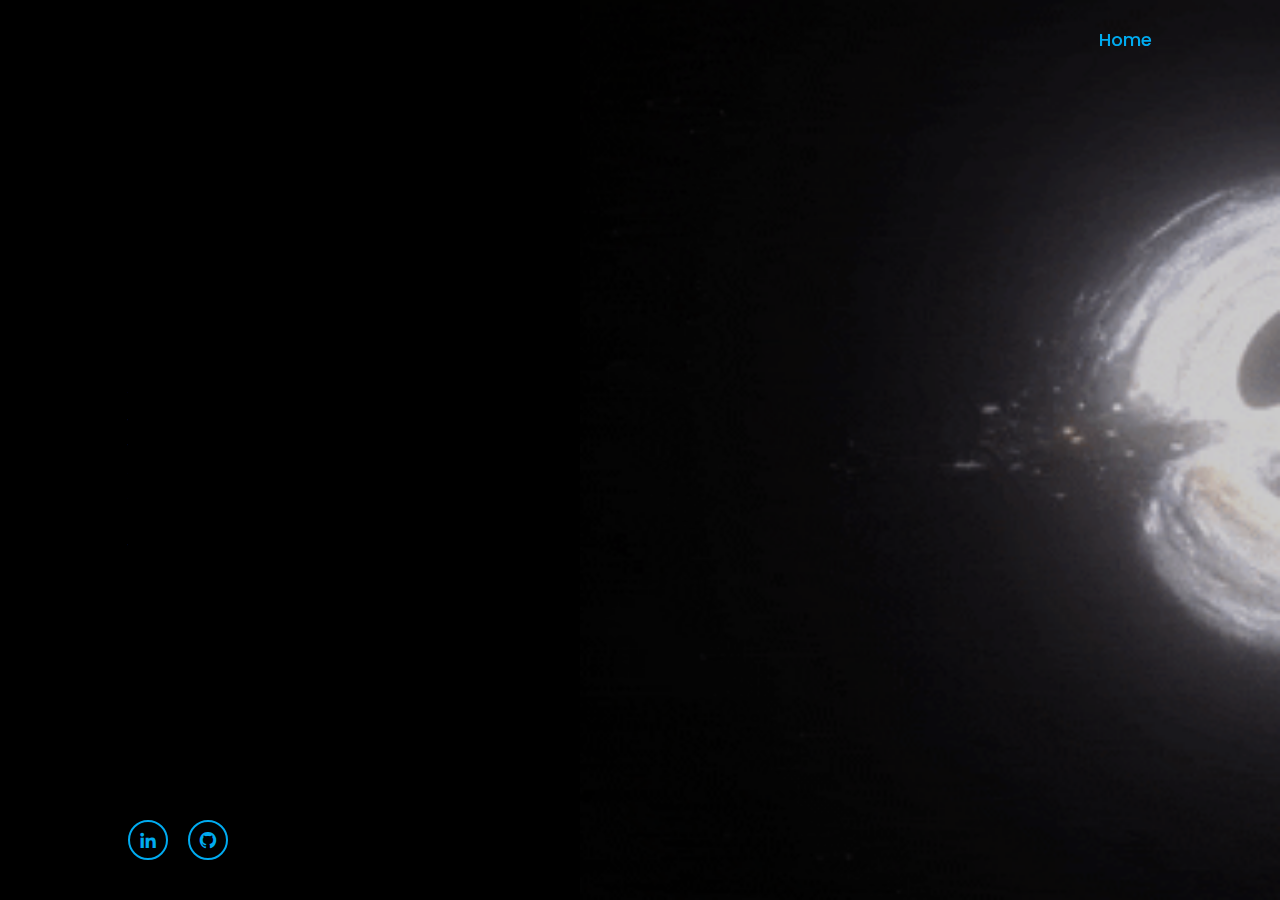
<file: index.html>
<!DOCTYPE html>
<html lang="en">
    <head>
        <meta charset="UTF-8">
        <meta http-equiv="X-UA-Compatible" content="IE=edge">
        <meta name="viewport" content="width=device-width, initial-scale=1.0">
        <title>Daniel Akanmu's Portfolio</title>
        <link rel="stylesheet" href="style.css">
        <link href='https://unpkg.com/boxicons@2.1.4/css/boxicons.min.css' rel='stylesheet'>
    </head>

    <body>
        <header class="header">
            <a href="#" class="logo">Daniel.</a>

            <nav class="navbar">
                <a href="#" class="active">Home</a>
                <!-- <a href="#">Portfolio</a> -->
            </nav>
        </header>

        <section class="home">
            <div class="home-content">
                <h1>Hi I'm Daniel Akanmu</h1>
                <h3>Software Developer</h3>
                <p>Welcome to my portfolio! I am an enthusiastic computer science student with a strong focus on software development. 
                    My journey in the realm of technology has been marked by a genuine passion for creating innovative and user-centric solutions.
                    From delving into intricate coding challenges to designing seamless user experiences, I find joy in the dynamic world of software development.
                    Beyond my academic pursuits, my interests extend to front-end development and back-end development.</p>
                <div class="btn-box">
                    <a href="mailto:Daniel.InioluwaA@gmail.com" class="btn">Hire Me</a>
                    <a href="assets\Inioluwa_Akanmu_Resume.pdf" class="btn" download="My_Resume">Download CV</a>
                </div>
            </div>

            <div class="home-sci">
                <a href="https://linkedin.com/in/inioulwa15" target="_blank"><i class='bx bxl-linkedin'></i></a>
                <a href="https://github.com/Iniolu" target="_blank"><i class='bx bxl-github'></i></a>
            </div>

            <div class="home-img"></div>
        </section>
    </body>
</html>
</file>
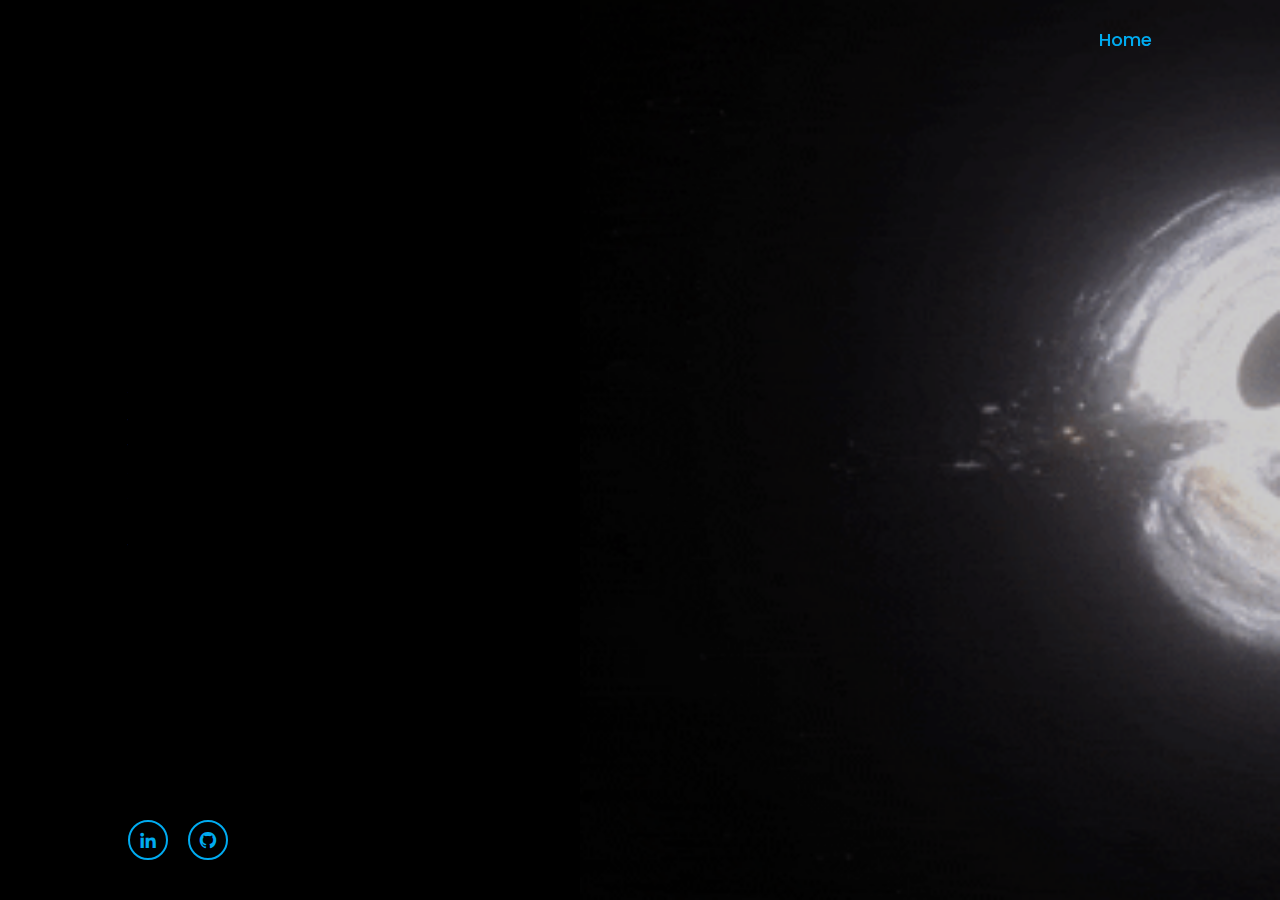
<file: Home.html>
<!DOCTYPE html>
<html lang="en">
    <head>
        <meta charset="UTF-8">
        <meta http-equiv="X-UA-Compatible" content="IE=edge">
        <meta name="viewport" content="width=device-width, initial-scale=1.0">
        <title>Daniel Akanmu's Personal Portfolio</title>
        <link rel="stylesheet" href="style.css">
        <link href='https://unpkg.com/boxicons@2.1.4/css/boxicons.min.css' rel='stylesheet'>
    </head>

    <body>
        <header class="header">
            <a href="#" class="logo">Daniel.</a>

            <nav class="navbar">
                <a href="#" class="active">Home</a>
                <!-- <a href="#">Portfolio</a> -->
            </nav>
        </header>

        <section class="home">
            <div class="home-content">
                <h1>Hi I'm Daniel Akanmu</h1>
                <h3>Software Developer</h3>
                <p>Welcome to my portfolio! I am an enthusiastic computer science student with a strong focus on software development. 
                    My journey in the realm of technology has been marked by a genuine passion for creating innovative and user-centric solutions.
                    From delving into intricate coding challenges to designing seamless user experiences, I find joy in the dynamic world of software development.
                    Beyond my academic pursuits, my interests extend to front-end development and back-end development.</p>
                <div class="btn-box">
                    <a href="mailto:Daniel.InioluwaA@gmail.com" class="btn">Hire Me</a>
                    <a href="assets\_Daniel_Akanmu_s_Resume_.pdf" class="btn" download>Download CV</a>
                </div>
            </div>

            <div class="home-sci">
                <a href="https://linkedin.com/in/inioulwa15" target="_blank"><i class='bx bxl-linkedin'></i></a>
                <a href="https://github.com/Iniolu" target="_blank"><i class='bx bxl-github'></i></a>
            </div>

            <div class="home-img"></div>
        </section>
    </body>
</html>
</file>
<file: style.css>
@import url("https://fonts.googleapis.com/css2?family=Poppins:wght@300;400;500;600;700&display=swap");

* {
  margin: 0;
  padding: 0;
  box-sizing: border-box;
  font-family: "Poppins", sans-serif;
}

body{
    background: black;
    color: #ededed;

}

.header{
    position: fixed;
    top: 0;
    left: 0;
    width: 100%;
    padding: 20px 10%;
    background: transparent;
    display: flex;
    justify-content: space-between;
    align-items: center;
    z-index: 100;
}

.logo{
    position: relative;
    font-size: 25px;
    color: white;
    text-decoration: none;
    font-weight: 600;
}

.logo::before{
    content: '';
    position: absolute;
    top: 0;
    right: 0;
    width: 100%;
    height: 100%;
    background: black;
    animation: showRight 1s ease forwards;
    animation-delay: .5s;
}




.navbar a{
    font-size: 18px;
    color: #ededed;
    text-decoration: none;
    font-weight: 500;
    margin-left: 35px;
    transition: .3s;
}

.navbar a:hover,
.navbar a.active{
    color: #00abf0;
}

.home{
    height: 100vh;
    display: flex;
    align-items: center;
    padding: 0 10%;
}

.home-content{
   max-width: 600px;
}

.home-content h1{
    position: relative;
    font-size: 56px;
    font-weight: 500;
    line-height: 1.2;
    
}
.home-content h1::before{
    content: '';
    position: absolute;
    top: 0;
    right: 0;
    width: 100%;
    height: 100%;
    background: black;
    animation: showRight 1s ease forwards;
    animation-delay: 1s;
}

.home-content h3{
    position: relative;
    font-size: 32px;
    font-weight: 700;
    color: #00abf0;
}

.home-content h3::before{
    content: '';
    position: absolute;
    top: 0;
    right: 0;
    width: 100%;
    height: 100%;
    background: black;
    animation: showRight 1s ease forwards;
    animation-delay: 1.5s;
}

.home-content p{
    position: relative;
    font-size: 16px;
    margin: 20px 0 40px; 
}

.home-content p::before{
    content: '';
    position: absolute;
    top: 0;
    right: 0;
    width: 100%;
    height: 100%;
    background: black;
    animation: showRight 1s ease forwards;
    animation-delay: 2s;
}

.home-content .btn-box{
    position: relative;
    display: flex;
    justify-content: space-between;
    width: 345px;
    height: 50px;
}

.home-content .btn-box::before{
    content: '';
    position: absolute;
    top: 0;
    right: 0;
    width: 100%;
    height: 100%;
    background: black;
    animation: showRight 1s ease forwards;
    animation-delay: 2.5s;
    z-index: 2;
}


.btn-box a{
    position: relative;
    display: inline-flex;
    justify-content: center;
    align-items: center;
    width: 150px;
    height: 100%;
    background: #00abf0;
    border: 2px solid #00abf0;
    border-radius: 8px;
    font-size: 19px;
    color: #081b29;
    text-decoration: none;
    font-weight:600; 
    letter-spacing: 1px;
    z-index: 1;
    overflow: hidden;
    transition: .5s;
}

.btn-box a:hover{
    color: #00abf0;
}

.btn-box a:nth-child(2){
    background: transparent;
    color: #00abf0;
}

.btn-box a:nth-child(2):hover{
    color: #081b29;
}

.btn-box a:nth-child(2)::before{
    background: #00abf0;

}

.btn-box a::before{
    content: '';
    position: absolute;
    top: 0;
    left: 0;
    width: 0;
    height:100%;
    background: #081b29;
    z-index: -1;
    transition: .5s;
}

.btn-box a:hover::before{
    width: 100%;
}

.home-sci{
    position: absolute;
    bottom: 40px;
    width: 100px;
    display: flex;
    justify-content: space-between;

}

.home-sci a{
    position: relative;
    display: inline-flex;
    justify-content: center;
    align-items: center;
    width: 40px;
    height: 40px;
    background: transparent;
    border: 2px solid #00abf0;
    border-radius: 50%;
    font-size: 20px;
    color: #00abf0;
    text-decoration: none;
    z-index: 1;
    overflow: hidden;
    transition: .5s;

}

.home-sci a:hover{
    color: #081b29;
}

.home-sci a::before{
    content: '';
    position: absolute;
    top: 0;
    left: 0;
    width: 0;
    height: 100%;
    background: #00abf0;
    z-index: -1;
    transition: .5s;

}

.home-sci a:hover::before{
    width: 100%;
}

.home-img{
    position: absolute;
    top: 0;
    right: 0px;
    width: 700px;
    height: 100%;
    background: url('assets/black-hole.gif') no-repeat;
    background-size: cover;
    opacity: .8;
}


/* ANIMATION */

@keyframes showRight{
    100%{
        width: 0;
    }
}
</file>
